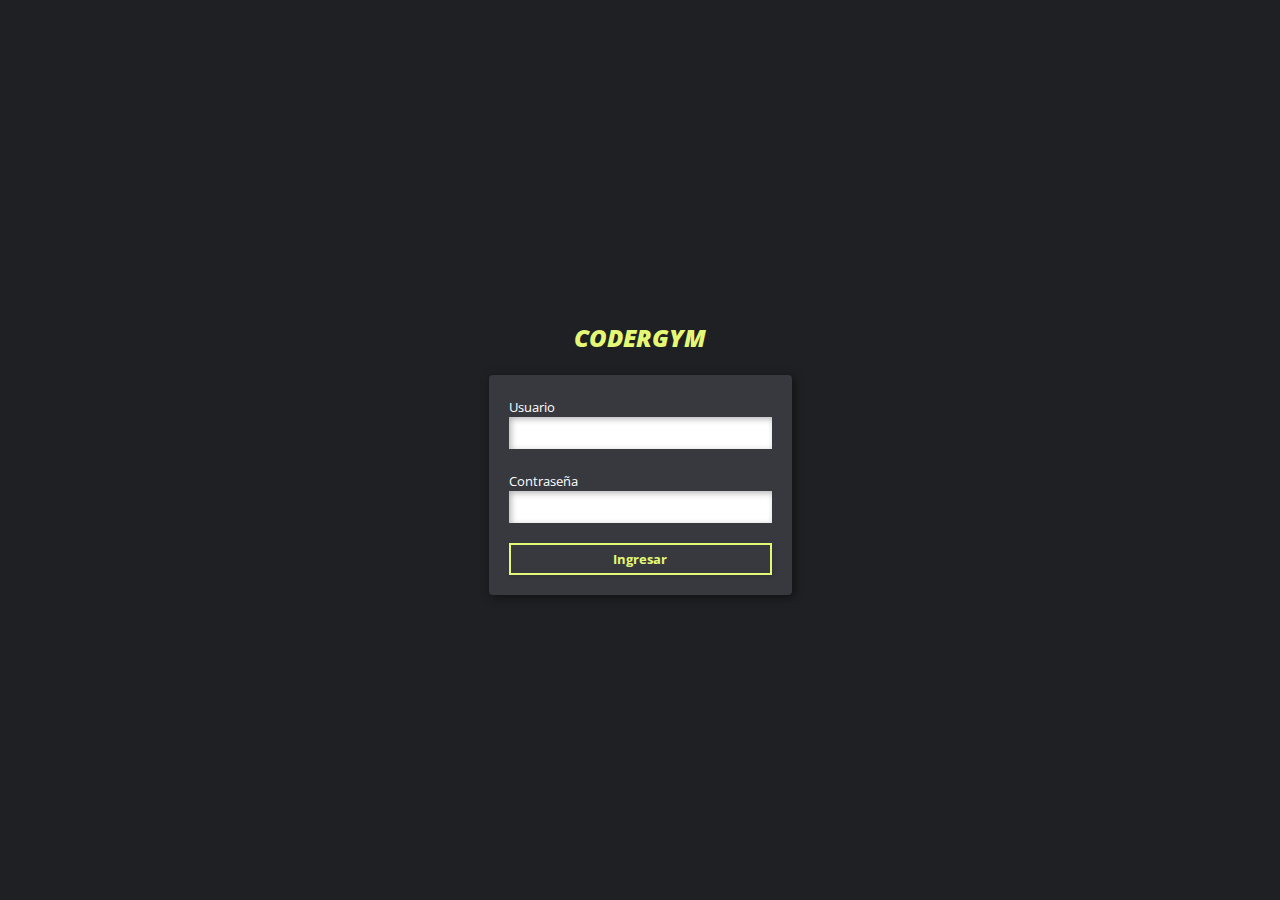
<file: index.html>
<!DOCTYPE html>
<html lang="en">

<head>
   <meta charset="UTF-8">
   <meta http-equiv="X-UA-Compatible" content="IE=edge">
   <meta name="viewport" content="width=device-width, initial-scale=1.0">
   <title>CoderGYM | Login</title>
   <link rel="stylesheet" href="./sass/main.css">
</head>

<body>
   <div class="main-container">
      <h2 class="title">CODERGYM</h2>
      <div class="login-card-container">
         <form onsubmit="return false">
            <div class="login-card-inputgroup">
               <div class="login-card-inputitem">
                  <label for="">Usuario</label>
                  <input type="text" id="loginUsername">
                  <p id="userErrorMsg">*Usuario no encontrado, vuelva a intentarlo.</p>
               </div>
               <div class="login-card-inputitem">
                  <label for="">Contraseña</label>
                  <input type="password" id="loginPassword">
                  <p id="passwordErrorMsg">*Contraseña incorrecta, vuelva a intentarlo.</p>
               </div>
               <div class="login-card-button"><button type="submit" id="loginButton">Ingresar</button></div>
            </div>
         </form>
      </div>
   </div>

   <script src="./js/login.js"></script>
</body>

</html>
</file>
<file: sass/main.css>
@import url("https://fonts.googleapis.com/css2?family=Open+Sans:ital,wght@0,300;0,400;0,500;0,600;0,700;0,800;1,300;1,400;1,500;1,600;1,700;1,800&display=swap");
* {
  margin: 0;
  padding: 0;
  box-sizing: border-box;
  font-family: "Open Sans", sans-serif;
}
* p, * h1, * h2, * h3, * h4, * h5, * h6 {
  margin: 0;
  padding: 0;
}

.title {
  text-align: center;
  color: #e5f876;
  margin: 1rem;
  font-size: 1.5rem;
  font-style: italic;
  font-weight: 900;
}

.main-container {
  min-height: 100vh;
  width: 100%;
  background: #1f2023;
  padding: 120px;
  display: flex;
  flex-direction: column;
  justify-content: center;
  align-items: center;
  gap: 5px;
}

@media (max-width: 700px) {
  .main-container {
    padding: 30px;
  }
}
.button-primary {
  background: #e5f876;
  background: linear-gradient(90deg, #e5f876 0%, #daadfa 100%);
  border: none;
  border-radius: 5px;
  color: #1f2023;
  padding: 30px;
  transition: 0.2s;
  height: 80px;
  cursor: pointer;
  display: flex;
  align-items: center;
  justify-content: center;
  gap: 10px;
}
.button-primary:hover {
  transform: scale(1.02);
}
.button-primary:active {
  transform: scale(1);
}

.options__card {
  width: 100%;
  max-width: 600px;
  padding: 15px;
  gap: 15px;
  background: #37393e;
  border-radius: 4px;
  display: flex;
  flex-wrap: wrap;
  justify-content: center;
  box-shadow: 10px 10px 20px 0px rgba(28, 15, 53, 0.3);
  -webkit-box-shadow: 10px 10px 20px 0px rgba(28, 15, 53, 0.3);
  -moz-box-shadow: 10px 10px 20px 0px rgba(28, 15, 53, 0.3);
}
.options__card .options__button {
  min-width: 170px;
  display: flex;
  justify-content: center;
  align-items: center;
  height: 80px;
  border-radius: 2px;
  border: 2px solid #e5f876;
  color: #e5f876;
  text-align: start;
  padding: 1rem;
  box-shadow: 4px 4px 8px 0px rgba(0, 0, 0, 0.5);
  -webkit-box-shadow: 4px 4px 8px 0px rgba(0, 0, 0, 0.5);
  -moz-box-shadow: 4px 4px 8px 0px rgba(0, 0, 0, 0.5);
  transition: 0.5s ease;
}
.options__card .options__button:hover {
  transform: scale(1.02);
  color: #1f2023;
  background: #e5f876;
  cursor: pointer;
  box-shadow: 2px 2px 8px 0px rgba(0, 0, 0, 0.5);
  -webkit-box-shadow: 2px 2px 8px 0px rgba(0, 0, 0, 0.5);
  -moz-box-shadow: 2px 2px 8px 0px rgba(0, 0, 0, 0.5);
}
.options__card .options__button:active {
  transform: scale(1);
}
.options__card .options__button p {
  margin: 0;
  padding: 0;
}
.options__card .options__button i {
  font-size: 1.5rem;
  width: 40px;
}

.end__container {
  text-align: center;
  background: #37393e;
  max-width: 600px;
  border-radius: 4px;
  padding: 10px;
}
.end__container h2 {
  color: #e5f876;
  font-size: 1rem;
  font-weight: 700;
}
.end__container p {
  color: #e5f876;
  font-size: 0.8rem;
}

.login-card-container {
  padding: 20px;
  border-radius: 4px;
  background: #37393e;
  box-shadow: 2px 2px 10px rgba(0, 0, 0, 0.5);
  max-width: 600px;
  display: flex;
  flex-direction: column;
  gap: 10px;
  color: #ffffff;
}
.login-card-container input {
  width: 100%;
  padding: 5px;
  padding-left: 10px;
  height: 2rem;
  border-radius: none;
  border: none;
  box-shadow: 2px 2px 6px rgba(0, 0, 0, 0.3) inset;
}
.login-card-container input:focus-visible {
  outline: 2px solid #daadfa;
}
.login-card-container .login-card-inputgroup {
  display: flex;
  flex-direction: column;
  gap: 20px;
}
.login-card-container .login-card-inputgroup label {
  font-size: 0.8rem;
}
.login-card-container #userErrorMsg, .login-card-container #passwordErrorMsg {
  display: none;
  font-size: 0.7rem;
  color: #daadfa;
}
.login-card-container .login-card-button {
  width: 100%;
}
.login-card-container .login-card-button button {
  width: 100%;
  border-radius: none;
  border: 2px solid #e5f876;
  background: none;
  color: #e5f876;
  box-shadow: 2px 2px 4px rgba(0, 0, 0, 0.1);
  padding: 5px;
  font-weight: 700;
  transition: 0.4s ease all;
  cursor: pointer;
}
.login-card-container .login-card-button button:hover {
  transform: scale(1.02);
  transition: 0.2s ease;
  background: #e5f876;
  color: #1f2023;
}
.login-card-container .login-card-button button:active {
  transform: scale(0.99);
}

#usuarioIndividual {
  display: flex;
  flex-direction: column;
  margin-bottom: 10px;
  padding-bottom: 15px;
  text-align: left;
  border-bottom: 2px solid #daadfa;
  font-size: 1rem;
}
#usuarioIndividual #usuarioIndividualRow {
  display: flex;
  justify-content: space-between;
  text-align: left;
}

#agregarUsuarioForm {
  display: flex;
  flex-wrap: wrap;
  justify-content: space-between;
}
#agregarUsuarioForm .agregarUsuarioGroup {
  display: flex;
  justify-content: space-between;
  width: 100%;
  align-items: center;
  text-align: left;
  font-size: 1rem;
}

.swal2-container.swal2-backdrop-show, .swal2-container.swal2-noanimation {
  background: rgba(0, 0, 0, 0.8) !important;
}

#usuarioVencimientoIndividual ul {
  display: block;
  padding-bottom: 10px;
  padding-top: 10px;
  border-bottom: 1px solid #1f2023;
}
#usuarioVencimientoIndividual ul li {
  list-style: none;
  text-align: left;
}

#nutrienteUnico {
  display: flex;
  flex-wrap: nowrap;
  justify-content: space-between;
  border-bottom: 1px solid #daadfa;
  margin-bottom: 15px;
}

#datosPersonalesRow {
  display: flex;
  flex-wrap: nowrap;
  justify-content: space-between;
  border-bottom: 1px solid #daadfa;
  padding-top: 5px;
  padding-bottom: 5px;
}

#miSuscripcionRow {
  display: flex;
  flex-wrap: nowrap;
  justify-content: space-between;
  border-bottom: 1px solid #daadfa;
  padding-top: 5px;
  padding-bottom: 5px;
}

#planIndividual {
  display: flex;
  flex-wrap: nowrap;
  flex-direction: column;
  text-align: left;
  justify-content: space-between;
  border-bottom: 1px solid #daadfa;
  padding-top: 5px;
  padding-bottom: 5px;
}

#contenidoListaUl li {
  display: flex;
  flex-direction: column;
  justify-content: space-between;
  border-bottom: 1px solid #1f2023;
  padding-bottom: 15px;
  padding-top: 15px;
}
#contenidoListaUl li #listaSubsRow {
  display: flex;
  justify-content: space-between;
  border: 1px solid rgba(0, 0, 0, 0.1);
  padding: 5px;
  margin: 2px;
}

#actualizarPreciosItem .radioButtons {
  display: flex;
  justify-content: space-around;
  margin-bottom: 15px;
}
#actualizarPreciosItem .radioButtons label {
  margin-right: 5px;
}
#actualizarPreciosItem .inputNuevoPrecio {
  display: flex;
  flex-wrap: nowrap;
  justify-content: space-between;
}
#actualizarPreciosItem .inputNuevoPrecio input {
  width: 70%;
}/*# sourceMappingURL=main.css.map */
</file>
